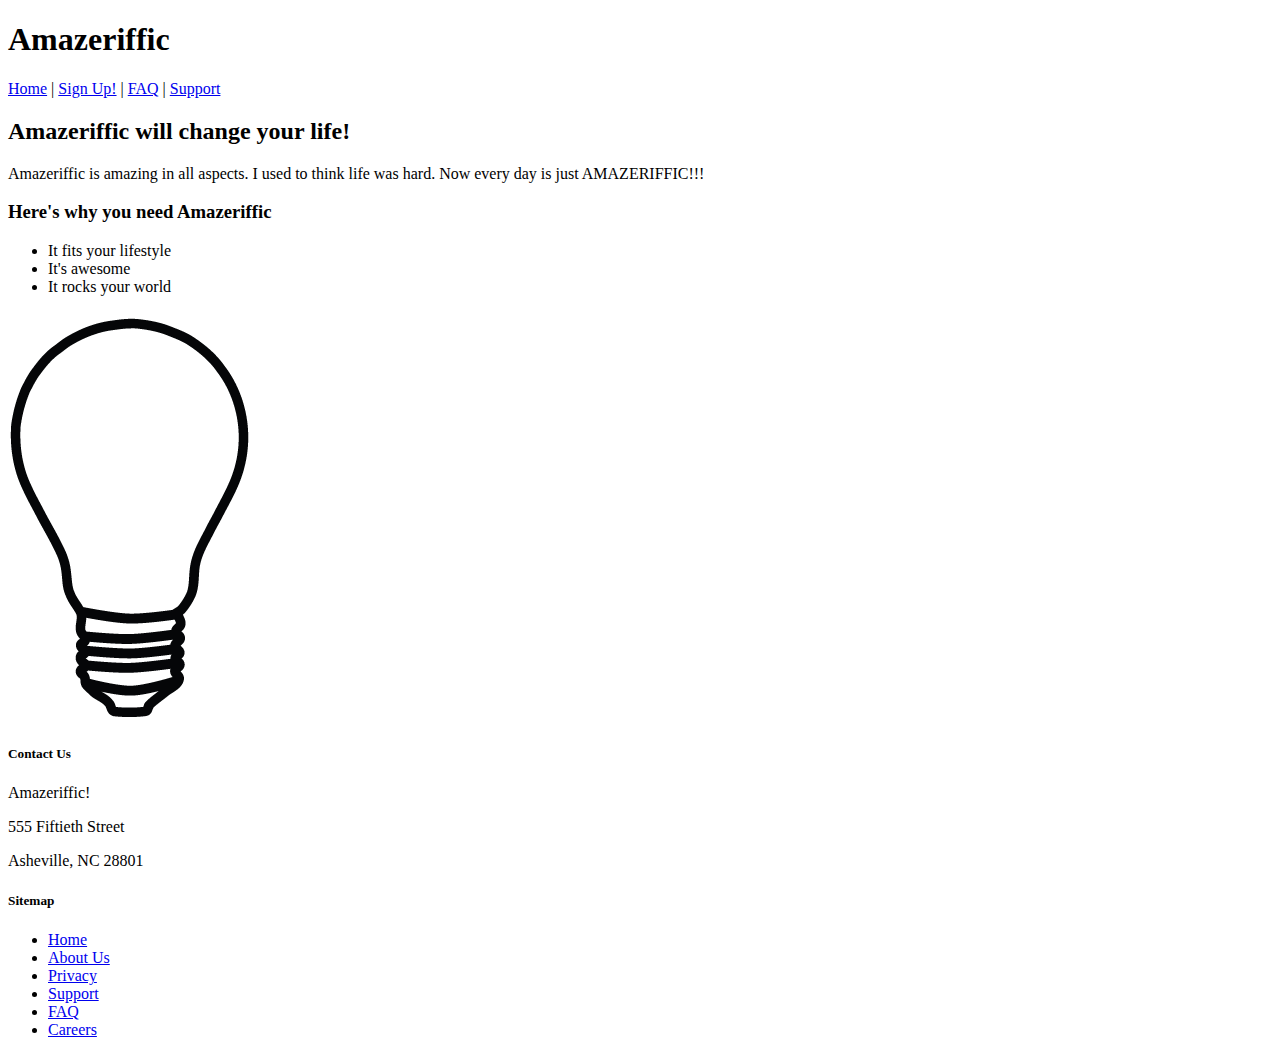
<file: index.html>
<!doctype html>
<html>
  <head>
    <title>Amazeriffic</title>
  </head>

  <body>
    <header>
      <h1>Amazeriffic</h1>
      <nav>
        <a href="index.html">Home</a> |
        <a href="#">Sign Up!</a> |
        <a href="faq.html">FAQ</a> |
        <a href="#">Support</a>
      </nav>
    </header>

    <main>
      <h2>Amazeriffic will change your life!</h2>
      <p>Amazeriffic is amazing in all aspects. I used to think life was hard. Now every day is just AMAZERIFFIC!!!</p>
      
      <h3>Here's why you need Amazeriffic</h3>
      <ul>
        <li>It fits your lifestyle</li>
        <li>It's awesome</li>
        <li>It rocks your world</li>
      </ul>

      <img src="images/lightbulb.png" alt="lightbulb">
    </main>
    
    <footer>
      <div class="contact">
        <h5>Contact Us</h5>
        <p>Amazeriffic!</p>
        <p>555 Fiftieth Street</p>
        <p>Asheville, NC 28801</p>
      </div>

      <div class="sitemap">
        <h5>Sitemap</h5>
        <ul>
          <li><a href="#">Home</a></li>
          <li><a href="#">About Us</a></li>
          <li><a href="#">Privacy</a></li>
          <li><a href="#">Support</a></li>
          <li><a href="#">FAQ</a></li>
          <li><a href="#">Careers</a></li>
        </ul>
      </div>
    </footer>
  </body>
</html>
</file>
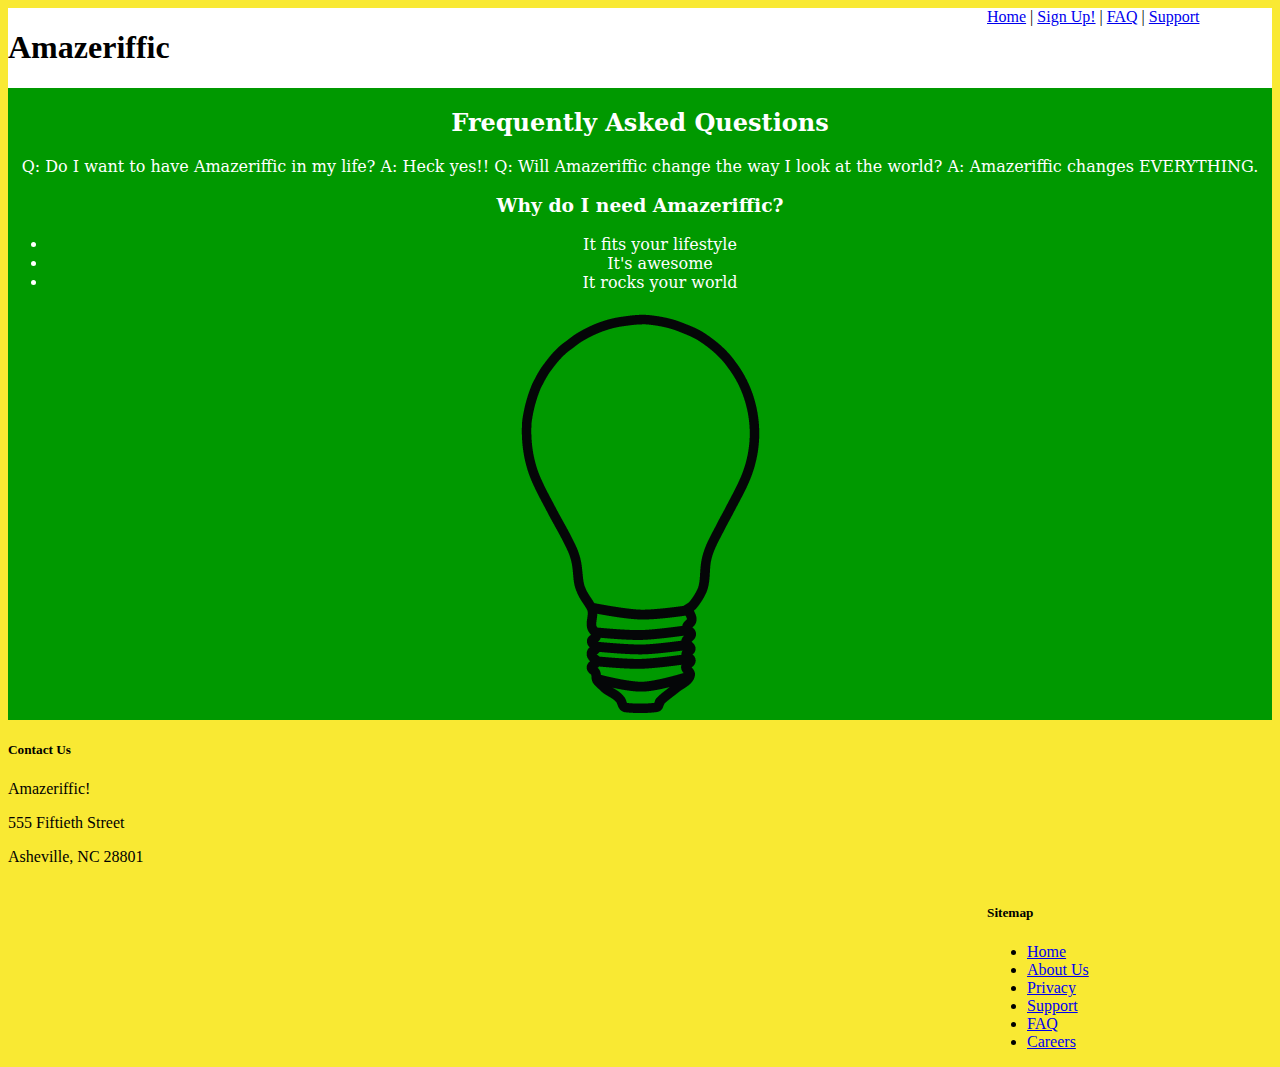
<file: faq.html>
<!doctype html>
<html>
  <head>
    <title>Amazeriffic</title>
    <link rel="stylesheet" type="text/css" href="stylesheets/style.css">
  </head>

  <body>
    <header>
      <h1>Amazeriffic</h1>
      <nav>
        <a href="index.html">Home</a> |
        <a href="#">Sign Up!</a> |
        <a href="faq.html">FAQ</a> |
        <a href="#">Support</a>
      </nav>
    </header>

    <main>
      <h2>Frequently Asked Questions</h2>
      <p>Q: Do I want to have Amazeriffic in my life?
        A: Heck yes!!
        Q: Will Amazeriffic change the way I look at the world?
        A: Amazeriffic changes EVERYTHING.</p>
      
      <h3>Why do I need Amazeriffic?</h3>
      <ul>
        <li>It fits your lifestyle</li>
        <li>It's awesome</li>
        <li>It rocks your world</li>
      </ul>

      <img src="images/lightbulb.png" alt="lightbulb">
    </main>
    
    <footer>
      <div class="contact">
        <h5>Contact Us</h5>
        <p>Amazeriffic!</p>
        <p>555 Fiftieth Street</p>
        <p>Asheville, NC 28801</p>
      </div>

      <div class="sitemap">
        <h5>Sitemap</h5>
        <ul>
          <li><a href="#">Home</a></li>
          <li><a href="#">About Us</a></li>
          <li><a href="#">Privacy</a></li>
          <li><a href="#">Support</a></li>
          <li><a href="#">FAQ</a></li>
          <li><a href="#">Careers</a></li>
        </ul>
      </div>
    </footer>
  </body>
</html>
</file>
<file: stylesheets/style.css>
body {
  background: #f9e933;
}

header, main, footer {
  min-width: 855px;
}

header .container, main .container, footer .container {
  max-width: 855px;
  margin: auto;
}

header {
  background: white;
  overflow: auto;
}

header h1 {
  float: left;
  width: 570px;
}

header nav {
  float: right;
  width: 285px;
}

main {
  background: #009900;
  overflow: auto;
  text-align: center;
  border-color: #FFFF00;
  color: white;
  font-family: "Serif";
}

main .left {
  float: left;
  width: 570px;
}

main .right {
  float: right;
  width: 285px;
}

footer .left {
  float: left;
  width: 570px;
}

footer .sitemap {
  float: right;
  width: 285px;
}
</file>
